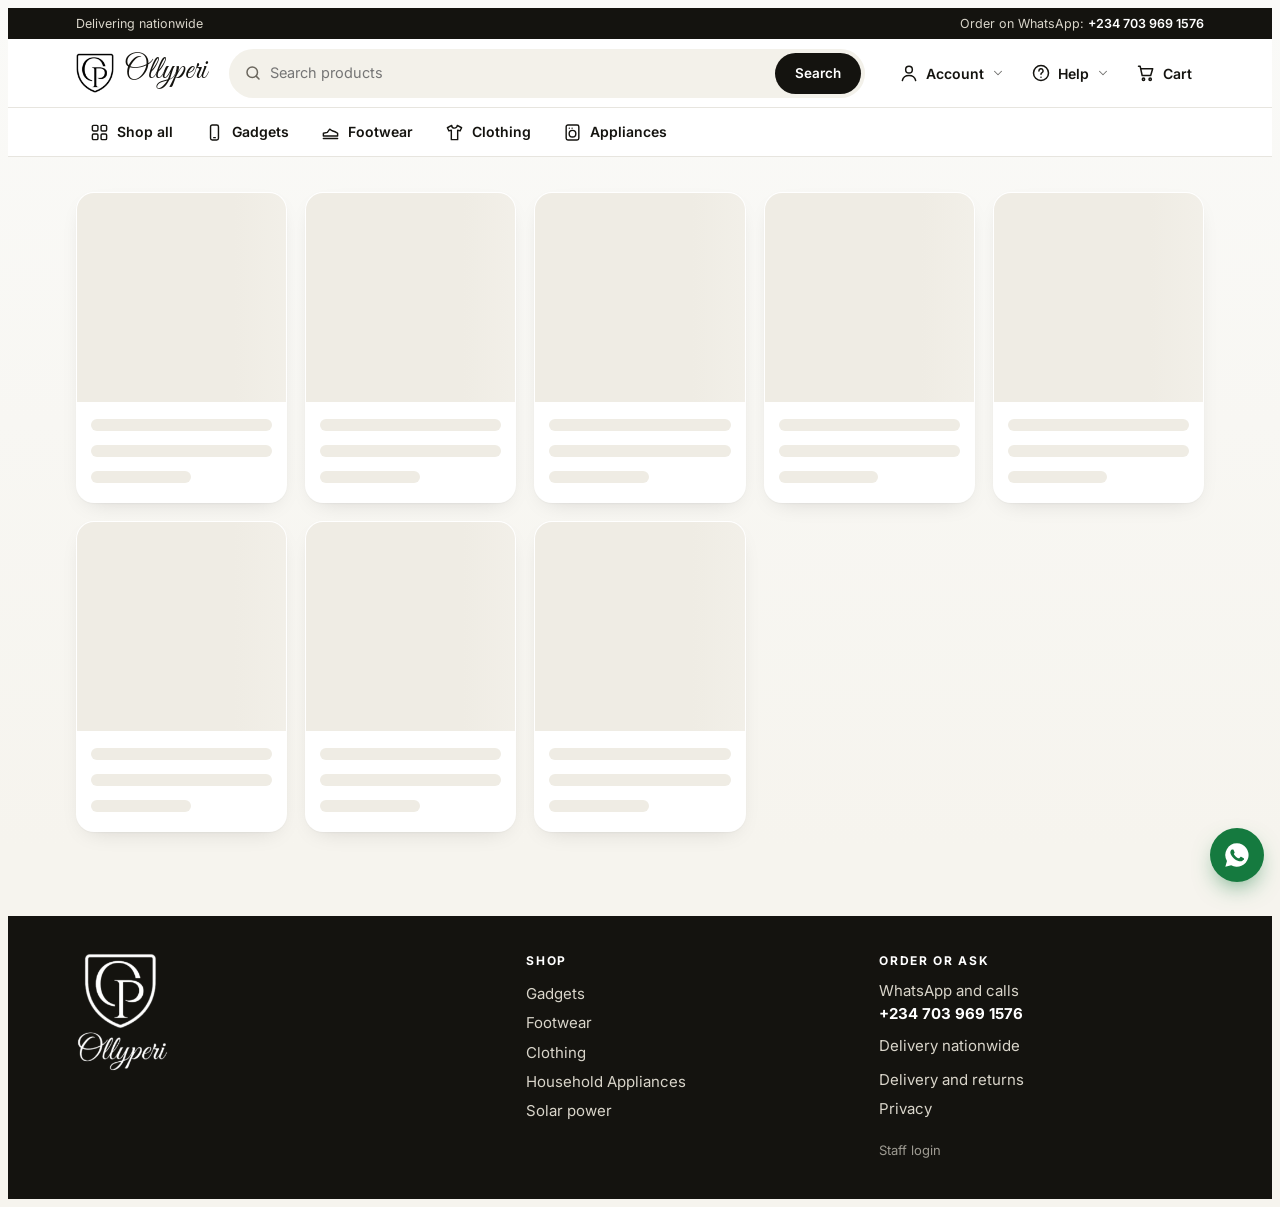
<file: index.html>
<!doctype html>
<html lang="en">
<head>
<meta charset="utf-8">
<meta name="viewport" content="width=device-width,initial-scale=1,viewport-fit=cover">
<title>Ollyperi | Gadgets, Footwear, Clothing &amp; Appliances in Nigeria</title>
<meta name="description" content="Ollyperi sells gadgets, handmade footwear, clothing and household appliances including solar power. Order on WhatsApp. Delivery nationwide in Nigeria.">
<meta property="og:title" content="Ollyperi">
<meta property="og:description" content="Gadgets, handmade footwear, clothing and household appliances. Order on WhatsApp. Delivery nationwide.">
<meta property="og:type" content="website">
<meta property="og:site_name" content="Ollyperi">
<meta property="og:url" content="https://ollyperi.netlify.app/">
<meta property="og:image" content="https://ollyperi.netlify.app/assets/og-image.png">
<meta property="og:image:width" content="1200">
<meta property="og:image:height" content="630">
<meta name="twitter:card" content="summary_large_image">
<meta name="twitter:image" content="https://ollyperi.netlify.app/assets/og-image.png">
<link rel="canonical" href="https://ollyperi.netlify.app/">
<script type="application/ld+json">{"@context":"https://schema.org","@type":"OnlineStore","name":"Ollyperi","url":"https://ollyperi.netlify.app/","logo":"https://ollyperi.netlify.app/assets/logo.png","image":"https://ollyperi.netlify.app/assets/og-image.png","description":"Gadgets, handmade footwear, clothing and household appliances including solar power. Order on WhatsApp. Delivery nationwide in Nigeria.","telephone":"+2347039691576","areaServed":{"@type":"Country","name":"Nigeria"},"priceRange":"₦₦","sameAs":["https://wa.me/2347039691576"]}</script>
<meta name="theme-color" content="#1d2b45">
<link rel="icon" href="assets/mark.png">
<link rel="preconnect" href="https://fonts.googleapis.com">
<link rel="stylesheet" href="https://fonts.googleapis.com/css2?family=Cormorant+Garamond:wght@500;600;700&family=Great+Vibes&family=Inter:wght@400;500;600&display=swap">
<link rel="stylesheet" href="styles.css">
</head>
<body>
<div class="demo" id="demoBar" hidden>Preview mode: accounts and orders are saved in this browser only.</div>
<div class="topbar"><div class="wrap"><span>Delivering nationwide</span><span>Order on WhatsApp: <a href="https://wa.me/2347039691576" target="_blank" rel="noopener">+234 703 969 1576</a></span></div></div>
<header id="top">
  <div class="wrap">
    <div class="bar">
      <a class="brand" href="#home" aria-label="Ollyperi home"><img src="assets/mark.png" alt=""><span>Ollyperi</span></a>
      <form class="hsearch" id="hsearch" role="search"><svg width="18" height="18" viewBox="0 0 24 24" fill="none" stroke="currentColor" stroke-width="2" stroke-linecap="round" aria-hidden="true"><circle cx="11" cy="11" r="7"/><path d="M20 20l-3.5-3.5"/></svg><input id="hq" type="search" placeholder="Search products" aria-label="Search products" enterkeyhint="search" autocomplete="off"><button type="submit" class="hsbtn">Search</button></form>
      <div class="actions">
        <div class="dd" id="ddAcct"><button class="ddbtn" id="acctBtn" type="button" data-dd="ddAcct" aria-haspopup="true" aria-expanded="false"><svg viewBox="0 0 24 24" aria-hidden="true"><circle cx="12" cy="8" r="4"/><path d="M4 21c1-4.5 4.5-6 8-6s7 1.5 8 6"/></svg><span id="acctLabel">Account</span><svg class="chev" viewBox="0 0 24 24" aria-hidden="true"><path d="M6 9l6 6 6-6"/></svg></button><div class="ddm" id="acctMenu" role="menu"></div></div>
        <div class="dd" id="ddHelp"><button class="ddbtn" type="button" data-dd="ddHelp" aria-haspopup="true" aria-expanded="false"><svg viewBox="0 0 24 24" aria-hidden="true"><circle cx="12" cy="12" r="9"/><path d="M9.5 9.5a2.5 2.5 0 1 1 3.5 2.3c-.7.4-1 .9-1 1.7M12 17h.01"/></svg><span>Help</span><svg class="chev" viewBox="0 0 24 24" aria-hidden="true"><path d="M6 9l6 6 6-6"/></svg></button><div class="ddm" role="menu"><a href="https://wa.me/2347039691576?text=Hello%20Ollyperi%2C%20I%20need%20help." target="_blank" rel="noopener">Chat with us on WhatsApp</a><a href="#delivery">Delivery and returns</a><a href="#privacy">Privacy</a><div class="ddnote">Call or WhatsApp<br><b>+234 703 969 1576</b></div></div></div>
        <button class="ddbtn cartbtn" id="cartBtn" type="button" aria-label="Open cart"><svg viewBox="0 0 24 24" aria-hidden="true"><path d="M3 4h2l2.4 11h10.2L20 7H6.2"/><circle cx="9" cy="19.5" r="1.4"/><circle cx="17" cy="19.5" r="1.4"/></svg><span>Cart</span><span class="count" id="cartCount" hidden>0</span></button>
      </div>
    </div>
  </div>
  <div class="catbar"><div class="wrap"><nav class="navlinks desk" id="navDesk" aria-label="Main"></nav></div></div>
</header>
<div class="subnav"><div class="wrap"><nav class="navlinks" id="navMob" aria-label="Main mobile"></nav></div></div>

<noscript><div style="padding:24px;max-width:640px;margin:auto;font-family:sans-serif"><h1>Ollyperi</h1><p>Gadgets, handmade footwear, clothing and household appliances including solar power. Delivery nationwide in Nigeria. To order, message us on WhatsApp: +234 703 969 1576. Please turn on JavaScript to browse the shop.</p></div></noscript>
<main id="app"></main>

<footer>
  <div class="wrap cols">
    <div class="fl"><img src="assets/logo.png" alt="Ollyperi"></div>
    <div>
      <h4>Shop</h4>
      <a href="#gadgets">Gadgets</a><a href="#footwear">Footwear</a><a href="#clothing">Clothing</a><a href="#appliances">Household Appliances</a><a href="#solar">Solar power</a>
    </div>
    <div>
      <h4>Order or ask</h4>
      <div>WhatsApp and calls<br><b style="color:#fff">+234 703 969 1576</b></div>
      <div style="margin-top:8px">Delivery nationwide</div>
      <a href="#delivery" style="margin-top:8px">Delivery and returns</a><a href="#privacy">Privacy</a>
      <a href="#admin" style="margin-top:14px;font-size:13px;opacity:.7">Staff login</a>
    </div>
  </div>
</footer>

<nav class="tabbar" id="tabbar" aria-label="Quick navigation">
  <a href="#home" data-tab="home"><svg viewBox="0 0 24 24" aria-hidden="true"><path d="M3 11l9-8 9 8M5 10v10h5v-6h4v6h5V10"/></svg><span>Home</span></a>
  <a href="#shop" data-tab="shop"><svg viewBox="0 0 24 24" aria-hidden="true"><rect x="3" y="3" width="7" height="7" rx="1.5"/><rect x="14" y="3" width="7" height="7" rx="1.5"/><rect x="3" y="14" width="7" height="7" rx="1.5"/><rect x="14" y="14" width="7" height="7" rx="1.5"/></svg><span>Shop</span></a>
  <a href="#deals" data-tab="deals"><svg viewBox="0 0 24 24" aria-hidden="true"><path d="M20 12l-8 8-9-9V3h8z"/><circle cx="7.5" cy="7.5" r="1.2"/></svg><span>Deals</span></a>
  <button id="cartBtn2" type="button" aria-label="Open cart"><svg viewBox="0 0 24 24" aria-hidden="true"><path d="M3 4h2l2.4 11h10.2L20 7H6.2"/><circle cx="9" cy="19.5" r="1.4"/><circle cx="17" cy="19.5" r="1.4"/></svg><span>Cart</span><b class="count" id="cartCount2" hidden>0</b></button>
  <a href="#account" data-tab="account"><svg viewBox="0 0 24 24" aria-hidden="true"><circle cx="12" cy="8" r="4"/><path d="M4 21c1-4.5 4.5-6 8-6s7 1.5 8 6"/></svg><span id="tabAcct">Account</span></a>
</nav>
<a class="wafloat" id="waFloat" href="https://wa.me/2347039691576?text=Hello%20Ollyperi%2C%20I%20have%20a%20question." target="_blank" rel="noopener" aria-label="Chat with us on WhatsApp"><svg viewBox="0 0 24 24" aria-hidden="true"><path d="M12 2a10 10 0 0 0-8.6 15.1L2 22l5-1.3A10 10 0 1 0 12 2zm5.2 14.2c-.2.6-1.3 1.2-1.8 1.2-.5.1-1 .2-3.3-.7-2.8-1.1-4.5-3.9-4.7-4.1-.1-.2-1.1-1.5-1.1-2.8s.7-2 1-2.3c.2-.3.5-.3.7-.3h.5c.2 0 .4 0 .6.5l.8 2c.1.2.1.3 0 .5l-.4.6c-.1.2-.3.3-.1.6.2.3.8 1.2 1.7 2 1.1 1 2 1.3 2.3 1.4.3.1.4.1.6-.1l.9-1c.2-.3.4-.2.6-.1l1.9.9c.3.1.5.2.5.3.1.2.1.8-.1 1.4z"/></svg></a>

<div id="overlay" aria-live="polite"></div>
<div id="toast" role="status"></div>

<script src="config.js"></script>
<script src="supabase.js"></script>
<script src="util.js"></script>
<script src="products.js"></script>
<script src="api.js"></script>
<script src="app.js"></script>
</body>
</html>
</file>
<file: styles.css>
/* Layout: sticky white header, hero = copy left + 2x2 category mosaic right, product grids, slide-in cart, modal product view.
   Look follows the logo: black on white, one antique-gold accent. Single deliberate light theme. */
:root{
  --ink:#14130f; --paper:#fafaf8; --card:#ffffff; --line:#e7e5df; --muted:#6a665d;
  --gold:#a8812f; --gold-soft:#f3ecda; --wa:#157a3f;
  --ok:#2f7d4f; --warn:#b7791f; --bad:#b4372f; --info:#2f5f9e;
  --display:'Cormorant Garamond',Georgia,'Times New Roman',serif;
  --script:'Great Vibes','Snell Roundhand',cursive;
  --body:'Inter',system-ui,-apple-system,'Segoe UI',Roboto,sans-serif;
  color-scheme:light;
}
*{box-sizing:border-box}
[hidden]{display:none!important}
html{scroll-behavior:smooth}
body{background:var(--paper);color:var(--ink);font:15px/1.55 var(--body);-webkit-text-size-adjust:100%}
body::before{content:"";position:fixed;inset:0 0 auto;height:env(safe-area-inset-top,0px);background:#fff;z-index:60}
a{color:inherit}
img{display:block}
button,input,select,textarea{font:inherit;color:inherit}
:focus-visible{outline:2px solid var(--gold);outline-offset:2px}
.wrap{max-width:1160px;margin:0 auto;padding-left:max(16px,env(safe-area-inset-left,0px));padding-right:max(16px,env(safe-area-inset-right,0px))}
h1,h2,h3{font-family:var(--display);font-weight:600;line-height:1.08;margin:0;text-wrap:balance;letter-spacing:-.01em}
h1{font-size:clamp(2.4rem,6vw,4rem)}
h2{font-size:clamp(1.7rem,3.6vw,2.4rem)}
p{margin:0}
.muted{color:var(--muted)}
.eyebrow{font-size:12px;letter-spacing:.14em;text-transform:uppercase;color:#7d5f17;font-weight:600}

/* header */
header{position:sticky;top:env(safe-area-inset-top,0px);z-index:50;background:#fff;border-bottom:1px solid var(--line)}
.bar{display:flex;align-items:center;gap:18px;min-height:64px}
.brand{display:flex;align-items:center;gap:10px;text-decoration:none}
.brand img{height:40px;width:auto;mix-blend-mode:multiply}
.brand span{font-family:var(--script);font-size:32px;line-height:1;padding-bottom:4px}
.navlinks{display:flex;gap:2px;margin-left:10px}
.navlinks a{padding:8px 12px;border-radius:8px;text-decoration:none;font-weight:500;font-size:14px;white-space:nowrap}
.navlinks a:hover{background:var(--paper)}
.navlinks a[aria-current=page]{background:var(--gold-soft)}
.actions{margin-left:auto;display:flex;gap:8px;align-items:center}
.subnav{display:none;border-top:1px solid var(--line);overflow-x:auto}
.subnav .navlinks{margin:0;padding:6px 0}
.cartbtn{position:relative}
.count[hidden]{display:none}
.count[hidden]{display:none}
.count{position:absolute;top:-6px;right:-6px;min-width:20px;height:20px;border-radius:10px;background:#86661c;color:#fff;font-size:11px;font-weight:600;display:grid;place-items:center;padding:0 5px}

.btn{display:inline-flex;align-items:center;justify-content:center;gap:8px;padding:10px 16px;border-radius:10px;border:1px solid var(--ink);background:#fff;font-weight:600;font-size:14px;cursor:pointer;text-decoration:none;line-height:1.2;transition:transform .12s,background .12s}
.btn:hover{transform:translateY(-1px)}
.btn.primary{background:var(--ink);color:#fff}
.btn.gold{background:#86661c;border-color:#86661c;color:#fff}
.btn.wa{background:var(--wa);border-color:var(--wa);color:#fff}
.btn.ghost{border-color:var(--line)}
.btn.sm{padding:6px 10px;font-size:13px;border-radius:8px}
.btn[disabled]{opacity:.5;cursor:not-allowed;transform:none}
.btn.block{width:100%}

/* hero */
.hero{padding-block:44px 28px}
.herogrid{display:grid;grid-template-columns:minmax(0,1fr) minmax(0,1fr);gap:40px;align-items:center}
.hero h1{margin-block:12px 16px}
.hero p.lead{font-size:17px;color:var(--muted);max-width:46ch}
.cta{display:flex;gap:10px;flex-wrap:wrap;margin-top:24px}
.mosaic{display:grid;grid-template-columns:1fr 1fr;gap:12px}
.tile{position:relative;display:block;border-radius:14px;overflow:hidden;aspect-ratio:1/1;text-decoration:none;color:#fff;isolation:isolate}
.tile img{width:100%;height:100%;object-fit:cover;transition:transform .4s}
.tile:hover img{transform:scale(1.05)}
.tile::after{content:"";position:absolute;inset:0;background:linear-gradient(to top,rgba(0,0,0,.62),transparent 55%);z-index:1}
.tile .lab{position:absolute;left:14px;bottom:12px;z-index:2}
.tile .lab b{display:block;font-family:var(--display);font-size:24px;font-weight:600;line-height:1}
.tile .lab small{font-size:12px;opacity:.85}

section.block{padding-block:36px}
.shead{display:flex;align-items:end;justify-content:space-between;gap:16px;margin-bottom:20px;flex-wrap:wrap}

/* product grid */
.grid{display:grid;grid-template-columns:repeat(auto-fill,minmax(200px,1fr));gap:18px}
.card{background:var(--card);border:1px solid var(--line);border-radius:14px;overflow:hidden;display:flex;flex-direction:column;min-width:0}
.imgbtn{border:0;padding:0;background:none;cursor:pointer;display:block;aspect-ratio:1/1;overflow:hidden}
.imgbtn img{width:100%;height:100%;object-fit:cover;transition:transform .35s}
.card:hover .imgbtn img{transform:scale(1.04)}
.cbody{padding:12px 14px 14px;display:flex;flex-direction:column;gap:4px;flex:1}
.sub{font-size:11px;letter-spacing:.12em;text-transform:uppercase;color:var(--muted)}
.title{border:0;background:none;padding:0;text-align:left;cursor:pointer;font-weight:600;font-size:15px;line-height:1.3}
.title:hover{text-decoration:underline}
.crow{display:flex;align-items:center;justify-content:space-between;gap:8px;margin-top:auto;padding-top:8px}
.price{font-variant-numeric:tabular-nums}
.add{border:1px solid var(--ink);background:var(--ink);color:#fff;border-radius:8px;padding:6px 12px;font-weight:600;font-size:13px;cursor:pointer}
.add:hover{background:#86661c;border-color:#86661c}
.badge{display:inline-block;background:var(--gold-soft);color:#7a5c17;border-radius:999px;font-size:11px;font-weight:600;padding:2px 8px;width:fit-content}

/* shop controls */
.shophead{padding-block:32px 8px}
.chips{display:flex;gap:8px;flex-wrap:wrap;margin-block:16px}
.chip{padding:7px 14px;border-radius:999px;border:1px solid var(--line);background:#fff;text-decoration:none;font-size:14px;font-weight:500;cursor:pointer}
.chip[aria-current=page],.chip.on{background:var(--ink);border-color:var(--ink);color:#fff}
.tools{display:flex;gap:10px;flex-wrap:wrap;margin-bottom:20px}
.tools input,.tools select{padding:9px 12px;border:1px solid var(--line);border-radius:10px;background:#fff;min-width:0}
.tools input{flex:1 1 220px}
.trust{display:grid;grid-template-columns:repeat(3,minmax(0,1fr));gap:14px;margin-bottom:22px}
.trust div{background:var(--gold-soft);border-radius:12px;padding:14px 16px;font-size:14px}
.trust b{display:block;margin-bottom:2px}

/* feature band */
.band{background:var(--ink);color:#fff;border-radius:18px;overflow:hidden;display:grid;grid-template-columns:minmax(0,1.1fr) minmax(0,1fr);align-items:stretch}
.band .txt{padding:clamp(24px,5vw,48px);display:flex;flex-direction:column;gap:14px;justify-content:center}
.band p{color:#cfcbc0;max-width:44ch}
.band .pic img{width:100%;height:100%;object-fit:cover;min-height:240px}
.pillars{display:grid;grid-template-columns:repeat(3,minmax(0,1fr));gap:24px}
.pillars h3{font-size:22px;margin-bottom:6px}

footer{background:var(--ink);color:#d9d5ca;margin-top:48px;padding-block:36px}
footer .cols{display:grid;grid-template-columns:1.3fr 1fr 1fr;gap:28px}
footer h4{margin:0 0 8px;font-size:12px;letter-spacing:.14em;text-transform:uppercase;color:#fff}
footer a{display:block;text-decoration:none;padding:3px 0;color:#d9d5ca}
footer a:hover{color:#fff}
footer .fl img{height:120px;width:auto;filter:invert(1);mix-blend-mode:screen}
.copy{display:inline-flex;gap:8px;align-items:center}

/* overlays */
#overlay{position:fixed;inset:0;z-index:100;display:none}
#overlay.on{display:block}
.scrim{position:absolute;inset:0;background:rgba(20,19,15,.5)}
.drawer{position:absolute;top:0;right:0;bottom:0;width:min(420px,100%);background:#fff;display:flex;flex-direction:column;padding-top:env(safe-area-inset-top,0px);padding-bottom:env(safe-area-inset-bottom,0px);animation:slide .22s ease-out}
@keyframes slide{from{transform:translateX(30px);opacity:0}to{transform:none;opacity:1}}
.dhead{display:flex;justify-content:space-between;align-items:center;padding:16px 18px;border-bottom:1px solid var(--line)}
.dhead h3{font-size:26px}
.dbody{flex:1;overflow-y:auto;padding:8px 18px}
.dfoot{padding:16px 18px;border-top:1px solid var(--line);display:grid;gap:10px}
.line{display:grid;grid-template-columns:64px minmax(0,1fr);gap:12px;padding:12px 0;border-bottom:1px solid var(--line)}
.line img{width:64px;height:64px;border-radius:10px;object-fit:cover}
.line .nm{font-weight:600;font-size:14px;line-height:1.3}
.qty{display:inline-flex;align-items:center;border:1px solid var(--line);border-radius:8px}
.qty button{border:0;background:none;width:30px;height:30px;cursor:pointer;font-size:16px}
.qty span{min-width:26px;text-align:center;font-variant-numeric:tabular-nums}
.xbtn{border:0;background:none;font-size:22px;line-height:1;cursor:pointer;padding:4px 8px;border-radius:8px}
.xbtn:hover{background:var(--paper)}
.modal{position:absolute;left:50%;top:50%;transform:translate(-50%,-50%);width:min(860px,calc(100% - 24px));max-height:calc(100% - 24px);overflow:auto;background:#fff;border-radius:18px;display:grid;grid-template-columns:minmax(0,1fr) minmax(0,1fr);animation:pop .2s ease-out}
@keyframes pop{from{opacity:0;transform:translate(-50%,-48%)}to{opacity:1;transform:translate(-50%,-50%)}}
.modal .pimg img{width:100%;height:100%;object-fit:cover;aspect-ratio:1/1}
.modal .pinfo{padding:24px;display:flex;flex-direction:column;gap:12px;min-width:0}
.modal .pinfo h2{font-size:30px}
.specs{margin:0;padding-left:18px;color:var(--muted);font-size:14px}
.row{display:flex;gap:10px;align-items:center;flex-wrap:wrap}
.xtop{position:absolute;top:10px;right:10px;background:#fff;border-radius:50%;width:36px;height:36px;display:grid;place-items:center;z-index:2}

/* forms */
.panel{background:#fff;border:1px solid var(--line);border-radius:16px;padding:22px}
.form{display:grid;gap:14px}
.f2{display:grid;grid-template-columns:1fr 1fr;gap:14px}
label.fl{display:grid;gap:5px;font-size:13px;font-weight:600}
label.fl input,label.fl select,label.fl textarea{padding:11px 12px;border:1px solid var(--line);border-radius:10px;background:#fff;font-weight:400;font-size:15px;min-width:0;width:100%}
label.fl input:focus,label.fl select:focus,label.fl textarea:focus{border-color:var(--gold);outline:none;box-shadow:0 0 0 3px var(--gold-soft)}
.err{color:var(--bad);font-size:13px;min-height:1em}
.two{display:grid;grid-template-columns:minmax(0,1.3fr) minmax(0,1fr);gap:24px;align-items:start}
.tabs{display:flex;gap:6px;margin-bottom:18px;flex-wrap:wrap}
.perk{display:flex;gap:10px;padding:8px 0;font-size:14px}
.perk i{font-style:normal;color:var(--gold);font-weight:700}
.sumline{display:flex;justify-content:space-between;gap:12px;padding:6px 0;font-size:14px}
.sumline.tot{border-top:1px solid var(--line);margin-top:6px;padding-top:12px;font-weight:600;font-size:17px}
.opt{display:flex;gap:10px;align-items:flex-start;padding:12px;border:1px solid var(--line);border-radius:12px}
.opt.on{border-color:var(--gold);background:var(--gold-soft)}
.opt[aria-disabled=true]{opacity:.55}

/* admin */
.stats{display:grid;grid-template-columns:repeat(4,minmax(0,1fr));gap:12px;margin-bottom:20px}
.stat{background:#fff;border:1px solid var(--line);border-radius:14px;padding:14px 16px}
.stat small{color:var(--muted);font-size:12px;letter-spacing:.08em;text-transform:uppercase}
.stat b{display:block;font-family:var(--display);font-size:32px;font-weight:600;font-variant-numeric:tabular-nums}
.tablewrap{overflow-x:auto;background:#fff;border:1px solid var(--line);border-radius:14px}
table{border-collapse:collapse;width:100%;min-width:640px;font-size:14px}
th{font-size:11px;letter-spacing:.1em;text-transform:uppercase;color:var(--muted);text-align:left;padding:10px 14px;background:var(--paper)}
td{padding:10px 14px;border-top:1px solid var(--line);vertical-align:top}
td.n,th.n{text-align:right;font-variant-numeric:tabular-nums}
.pill{display:inline-block;padding:2px 10px;border-radius:999px;font-size:12px;font-weight:600}
.pill.new{background:#e6eef9;color:var(--info)}
.pill.confirmed{background:#fbf0d9;color:var(--warn)}
.pill.shipped{background:#ece6f6;color:#6b4aa3}
.pill.delivered{background:#e1f2e8;color:var(--ok)}
.pill.cancelled{background:#f8e3e1;color:var(--bad)}
.pill.ex{background:var(--paper);color:var(--muted);border:1px solid var(--line)}
.bars{display:grid;gap:8px}
.bar2{display:grid;grid-template-columns:minmax(0,180px) 1fr 40px;gap:10px;align-items:center;font-size:14px}
.bar2 i{display:block;height:10px;border-radius:5px;background:var(--gold)}
textarea.csv{width:100%;min-height:120px;border:1px solid var(--line);border-radius:10px;padding:10px;font:12px/1.4 ui-monospace,Menlo,monospace}
.note{background:var(--gold-soft);border-radius:12px;padding:12px 14px;font-size:14px}
#toast{position:fixed;left:50%;bottom:calc(20px + env(safe-area-inset-bottom,0px));transform:translateX(-50%) translateY(20px);background:var(--ink);color:#fff;padding:10px 16px;border-radius:10px;font-size:14px;opacity:0;pointer-events:none;transition:.25s;z-index:200;max-width:calc(100% - 32px)}
#toast.on{opacity:1;transform:translateX(-50%)}

@media (max-width:860px){
  .navlinks.desk{display:none}
  .subnav{display:block}
  .herogrid,.two,.band,.modal{grid-template-columns:minmax(0,1fr)}
  .hero{padding-block:24px 12px}
  .pillars,.trust{grid-template-columns:minmax(0,1fr)}
  .stats{grid-template-columns:repeat(2,minmax(0,1fr))}
  footer .cols{grid-template-columns:minmax(0,1fr)}
  .modal .pimg img{aspect-ratio:16/10}
  .band .pic{order:-1}
  .band .pic img{min-height:180px;max-height:220px}
}
@media (max-width:520px){
  .grid{grid-template-columns:repeat(2,minmax(0,1fr));gap:12px}
  .f2{grid-template-columns:minmax(0,1fr)}
  .brand span{font-size:28px}
  .btn.hidesm .t{display:none}
  .bar2{grid-template-columns:minmax(0,110px) 1fr 30px}
}
@media (prefers-reduced-motion:reduce){*{animation:none!important;transition:none!important}html{scroll-behavior:auto}}

/* v2 additions */
.demo{background:var(--gold-soft);font-size:13px;text-align:center;padding:7px 12px;border-bottom:1px solid var(--line)}
.filters{display:flex;gap:8px;flex-wrap:wrap;margin-bottom:12px}
.chip small{opacity:.65;margin-left:4px;font-variant-numeric:tabular-nums}
.bulk{display:flex;gap:8px;align-items:center;flex-wrap:wrap;background:var(--ink);color:#fff;border-radius:12px;padding:10px 14px;margin-bottom:12px}
.bulk .btn{background:#fff;color:var(--ink);border-color:#fff}
.pager{display:flex;justify-content:space-between;align-items:center;gap:10px;margin-top:12px;font-size:14px;color:var(--muted);flex-wrap:wrap}
.sbox{padding:9px 12px;border:1px solid var(--line);border-radius:10px;background:#fff;min-width:0;flex:1 1 240px}
td input[type=checkbox],th input[type=checkbox]{width:18px;height:18px;accent-color:var(--ink)}
.addr{font-size:12px;color:var(--muted);max-width:30ch}
details.csvbox{margin-top:10px;font-size:13px}
.bar2 small{display:block;color:var(--muted);font-size:12px}
.sellrow{display:grid;grid-template-columns:minmax(0,1fr) 1fr;gap:10px;align-items:center;font-size:14px}
.sellrow i{display:block;height:10px;border-radius:5px;background:var(--gold)}

.actions .btn{white-space:nowrap}
@media (max-width:520px){.demo{font-size:12px}}

/* v3 additions: product manager, policies, auth extras */
.badge.out{background:#eee;color:#555}
.card.soldout .imgbtn img{filter:grayscale(.85);opacity:.75}
.add:disabled{opacity:.55;cursor:not-allowed}
.thumb{width:52px;height:52px;object-fit:cover;border-radius:10px;border:1px solid var(--line);display:block}
.photogrid{display:grid;grid-template-columns:repeat(auto-fill,minmax(130px,1fr));gap:10px;margin-top:6px}
.ph{position:relative;border:1px solid var(--line);border-radius:12px;overflow:hidden;background:#fff}
.ph.main{outline:2px solid var(--gold)}
.ph img{width:100%;aspect-ratio:1;object-fit:cover;display:block}
.ph .mainlab{position:absolute;top:6px;left:6px;background:#86661c;color:#fff;font-size:11px;padding:2px 8px;border-radius:99px}
.phbtns{display:flex;gap:6px;flex-wrap:wrap;padding:6px}
.checks{display:flex;gap:18px;flex-wrap:wrap;font-size:14px}
.checks label{display:flex;gap:8px;align-items:center}
.thumbs{display:flex;gap:8px;margin-top:8px;flex-wrap:wrap}
.thumbs button{width:54px;height:54px;padding:0;border:2px solid transparent;border-radius:10px;overflow:hidden;background:none;cursor:pointer}
.thumbs button.on{border-color:var(--gold)}
.thumbs img{width:100%;height:100%;object-fit:cover;display:block}
.okmsg{color:#2f6b3f;font-size:14px;min-height:0}
.linkbtn{background:none;border:0;color:var(--ink);text-decoration:underline;cursor:pointer;font:inherit;font-size:14px;padding:6px 0}
.prose{max-width:680px}
.prose h1{font-size:2.4rem;margin-bottom:14px}
.prose h3{font-size:22px;margin:18px 0 6px}
.prose p{margin-bottom:10px;color:var(--muted)}
.btn[aria-disabled=true]{opacity:.5;pointer-events:none}
footer a{display:block}
.band .eyebrow{color:#e3c479}

/* ===== v4: smoother, more modern look ===== */
:root{--ease:cubic-bezier(.2,.7,.2,1);--shadow:0 1px 2px rgba(20,19,15,.04),0 8px 24px -12px rgba(20,19,15,.18);--red:#c0392b}
body{background:linear-gradient(#fafaf8,#f6f4ee 70%)}
header{background:rgba(255,255,255,.86);-webkit-backdrop-filter:saturate(1.4) blur(14px);backdrop-filter:saturate(1.4) blur(14px)}
.subnav{background:#fff}
@keyframes rise{from{opacity:0;transform:translateY(10px)}to{opacity:1;transform:none}}
@keyframes shimmer{from{background-position:200% 0}to{background-position:-200% 0}}
#app>*{animation:rise .4s var(--ease) both}
.grid .card{animation:rise .45s var(--ease) both}
.grid .card:nth-child(2){animation-delay:.04s}.grid .card:nth-child(3){animation-delay:.08s}.grid .card:nth-child(4){animation-delay:.12s}.grid .card:nth-child(n+5){animation-delay:.16s}
.btn,.chip,.add,.seg button,.tabbar a,.tabbar button{transition:transform .15s var(--ease),background .2s,border-color .2s,color .2s,box-shadow .2s}
.btn:active,.add:active,.chip:active{transform:scale(.97)}
.btn.primary:hover{box-shadow:0 6px 16px -6px rgba(20,19,15,.5)}
.hero{background:radial-gradient(800px 380px at 88% -10%,var(--gold-soft),transparent 62%)}
.hero h1{letter-spacing:-.02em}

/* header search */
.hsearch{flex:1 1 220px;max-width:340px;position:relative;display:flex;align-items:center;margin-left:auto}
.hsearch svg{position:absolute;left:12px;color:var(--muted);pointer-events:none}
.hsearch input{width:100%;padding:9px 14px 9px 36px;border:1px solid var(--line);border-radius:999px;background:var(--paper);font-size:14px;min-width:0;transition:box-shadow .2s,border-color .2s,background .2s}
.hsearch input:focus{outline:none;background:#fff;border-color:var(--gold);box-shadow:0 0 0 3px var(--gold-soft)}
.actions{margin-left:0}
.navlinks a.deal,.chip.deal{color:var(--red);font-weight:600}
.navlinks a.deal[aria-current=page]{color:var(--red)}
.chip.deal[aria-current=page]{background:var(--red);border-color:var(--red);color:#fff}

/* trust strip */
.strip{border-block:1px solid var(--line);background:#fff}
.perks{display:grid;grid-template-columns:repeat(4,minmax(0,1fr));gap:12px;padding-block:14px}
.perks div{display:flex;flex-direction:column;font-size:13px;color:var(--muted);line-height:1.3}
.perks b{color:var(--ink);font-size:14px}

/* cards */
.card{border-radius:16px;box-shadow:var(--shadow);border-color:transparent;transition:transform .25s var(--ease),box-shadow .25s var(--ease)}
.card:hover{transform:translateY(-3px);box-shadow:0 2px 4px rgba(20,19,15,.05),0 16px 32px -14px rgba(20,19,15,.28)}
.imgw{position:relative}
.imgw .imgbtn{width:100%;background:var(--gold-soft)}
.off{position:absolute;top:10px;left:10px;background:var(--red);color:#fff;font-size:12px;font-weight:700;padding:3px 8px;border-radius:999px;letter-spacing:.01em}
.off.inline{position:static;display:inline-block}
.pr{display:flex;flex-direction:column;line-height:1.15;min-width:0}
.pr .price{font-size:16px}
.was{color:var(--muted);font-size:12px;text-decoration:line-through;font-variant-numeric:tabular-nums}
.mprice{display:flex;align-items:baseline;gap:10px;flex-wrap:wrap}
.mprice .price{font-size:24px}
.mprice .was{font-size:15px}
.add{border-radius:999px;padding:7px 14px}
.add:disabled{background:#d9d6cd;border-color:#d9d6cd;color:#55524a;cursor:not-allowed}
.card.soldout .imgw img{filter:grayscale(.85);opacity:.7}
.card.sk .imgw{aspect-ratio:1;background:linear-gradient(90deg,#efece4 25%,#f8f6f1 50%,#efece4 75%);background-size:300% 100%;animation:shimmer 1.4s linear infinite}
.card.sk .cbody i{display:block;height:12px;border-radius:6px;background:#efece4;margin-block:5px}
.card.sk .cbody i.s{width:55%}
.rail{display:flex;gap:14px;overflow-x:auto;scroll-snap-type:x mandatory;padding:4px 2px 14px;margin-inline:-2px;scrollbar-width:none}
.rail::-webkit-scrollbar{display:none}
.rail .card{flex:0 0 min(210px,62vw);scroll-snap-align:start}

/* shop controls */
.tools{align-items:center}
.seg{display:inline-flex;background:#fff;border:1px solid var(--line);border-radius:999px;padding:3px;gap:2px;max-width:100%;overflow-x:auto;scrollbar-width:none}
.seg button{border:0;background:none;border-radius:999px;padding:6px 12px;font-size:13px;font-weight:600;cursor:pointer;white-space:nowrap;color:var(--muted)}
.seg button.on{background:var(--ink);color:#fff}
.tools input{border-radius:999px;padding:9px 16px}
.chip:hover{border-color:var(--ink)}
.optchips{display:flex;flex-wrap:wrap;gap:8px;margin-top:8px}
.optchips .chip{padding:7px 14px;font-weight:600}

/* password field with Show button */
.pw{position:relative;display:block}
.pw input{padding-right:64px!important}
.pwbtn{position:absolute;right:6px;top:50%;transform:translateY(-50%);border:0;background:none;font-weight:600;font-size:13px;color:#7d5f17;cursor:pointer;padding:8px 10px;border-radius:8px}
.pwbtn:hover{background:var(--gold-soft)}

/* nicer selects */
label.fl select,.sbox,select[data-status],.salepanel select{-webkit-appearance:none;appearance:none;background-image:url("data:image/svg+xml;utf8,<svg xmlns='http://www.w3.org/2000/svg' width='12' height='8' viewBox='0 0 12 8'><path d='M1 1l5 5 5-5' fill='none' stroke='%236a665d' stroke-width='2' stroke-linecap='round'/></svg>");background-repeat:no-repeat;background-position:right 12px center;padding-right:32px!important}
label.fl input,label.fl select,label.fl textarea{border-radius:12px;transition:border-color .2s,box-shadow .2s}

/* floating WhatsApp + mobile tab bar */
.wafloat{position:fixed;right:max(16px,env(safe-area-inset-right,0px));bottom:calc(18px + env(safe-area-inset-bottom,0px));width:54px;height:54px;border-radius:50%;background:var(--wa);display:grid;place-items:center;z-index:54;box-shadow:0 10px 24px -8px rgba(21,122,63,.7);transition:transform .2s var(--ease)}
.wafloat:hover{transform:scale(1.06)}
.wafloat svg{width:28px;height:28px;fill:#fff}
.tabbar{display:none}
.tabbar svg{width:22px;height:22px;fill:none;stroke:currentColor;stroke-width:1.8;stroke-linecap:round;stroke-linejoin:round}

@media (max-width:860px){
  .hsearch{max-width:none;margin-left:0}
  .actions{display:none}
  .bar{gap:12px;min-height:58px}
  .brand span{font-size:26px}
  .perks{grid-template-columns:repeat(2,minmax(0,1fr))}
  body{padding-bottom:calc(66px + env(safe-area-inset-bottom,0px))}
  .tabbar{display:grid;grid-template-columns:repeat(5,1fr);position:fixed;left:0;right:0;bottom:0;z-index:55;background:rgba(255,255,255,.94);-webkit-backdrop-filter:blur(14px);backdrop-filter:blur(14px);border-top:1px solid var(--line);padding:6px 4px calc(6px + env(safe-area-inset-bottom,0px))}
  .tabbar a,.tabbar button{position:relative;display:flex;flex-direction:column;align-items:center;gap:2px;border:0;background:none;color:var(--muted);text-decoration:none;font-size:11px;font-weight:600;padding:4px 2px;cursor:pointer;min-width:0}
  .tabbar span{max-width:100%;overflow:hidden;text-overflow:ellipsis;white-space:nowrap}
  .tabbar a.on{color:var(--ink)}
  .tabbar a.on svg{stroke-width:2.4}
  .tabbar .count{top:-2px;right:calc(50% - 22px)}
  .wafloat{bottom:calc(78px + env(safe-area-inset-bottom,0px));width:48px;height:48px}
  #toast{bottom:calc(82px + env(safe-area-inset-bottom,0px))}
  .chips{flex-wrap:nowrap;overflow-x:auto;scrollbar-width:none;margin-inline:-16px;padding-inline:16px}
  .chips::-webkit-scrollbar{display:none}
  .chip{white-space:nowrap;flex:0 0 auto}
  .subnav{display:none}
  .modal{top:auto;bottom:0;left:0;right:0;transform:none;width:100%;max-height:92%;border-radius:22px 22px 0 0;animation:sheet .3s var(--ease)}
  .modal .pimg img{aspect-ratio:16/9}
  .tools{flex-direction:column;align-items:stretch}
  .tools input{flex:0 0 auto}
  .seg{align-self:flex-start}
}
@keyframes sheet{from{transform:translateY(40px);opacity:0}to{transform:none;opacity:1}}
@media (max-width:520px){.hsearch input{font-size:16px}.perks b{font-size:13px}.crow{flex-direction:column;align-items:stretch;gap:8px}.crow .add{width:100%;padding:9px 12px}.rail .crow{flex-direction:column}}
.scrim{animation:fade .2s ease both;-webkit-backdrop-filter:blur(2px);backdrop-filter:blur(2px)}
@keyframes fade{from{opacity:0}to{opacity:1}}

/* ===== v5: marketplace-style header, banner carousel, category rows ===== */
:root{--r:18px}
.topbar{background:var(--ink);color:#d9d5ca;font-size:12.5px}
.topbar .wrap{display:flex;justify-content:space-between;gap:12px;padding-block:6px}
.topbar a{color:#fff;font-weight:600;text-decoration:none}
header{border-bottom:0;box-shadow:0 1px 0 var(--line)}
.bar{gap:22px;min-height:68px}
.hsearch{flex:1 1 auto;max-width:none;margin-left:0}
.hsearch input{padding:12px 110px 12px 40px;border-radius:999px;background:#f3f1ea;border:1px solid transparent;font-size:14.5px}
.hsearch input:hover{background:#efece4}
.hsearch svg{left:15px}
.hsbtn{position:absolute;right:4px;top:4px;bottom:4px;border:0;border-radius:999px;background:var(--ink);color:#fff;font-weight:600;font-size:13.5px;padding:0 20px;cursor:pointer;transition:background .2s,transform .15s}
.hsbtn:hover{background:#86661c}
.hsbtn:active{transform:scale(.97)}
.actions{gap:2px}
.dd{position:relative}
.ddbtn{display:inline-flex;align-items:center;gap:7px;border:0;background:none;padding:9px 12px;border-radius:12px;font-weight:600;font-size:14px;cursor:pointer;position:relative;white-space:nowrap}
.ddbtn:hover,.dd.open .ddbtn{background:#f3f1ea}
.ddbtn svg{width:20px;height:20px;fill:none;stroke:currentColor;stroke-width:1.8;stroke-linecap:round;stroke-linejoin:round}
.ddbtn svg.chev{width:14px;height:14px;opacity:.6;transition:transform .2s}
.dd.open .chev{transform:rotate(180deg)}
.cartbtn .count{top:2px;right:2px}
.ddm{display:none;position:absolute;right:0;top:calc(100% + 8px);min-width:230px;background:#fff;border:1px solid var(--line);border-radius:16px;box-shadow:0 18px 40px -16px rgba(20,19,15,.35);padding:8px;z-index:70;animation:rise .18s var(--ease) both}
.dd.open .ddm{display:block}
.ddm a,.ddm button:not(.btn){display:block;width:100%;text-align:left;padding:10px 12px;border-radius:10px;text-decoration:none;border:0;background:none;font-size:14px;cursor:pointer}
.ddm a:hover,.ddm button:not(.btn):hover{background:#f3f1ea}
.ddm .btn{margin-bottom:4px}
.ddsep{height:1px;background:var(--line);margin:6px 4px}
.ddnote{font-size:12.5px;color:var(--muted);padding:8px 12px 4px;line-height:1.4}
.ddnote b{color:var(--ink)}
.ddhi{padding:8px 12px;font-weight:700}
.ddhi small{display:block;font-weight:400;color:var(--muted);font-size:12.5px;overflow:hidden;text-overflow:ellipsis}
.catbar{border-top:1px solid var(--line)}
.catbar .navlinks{margin:0;padding:4px 0;gap:4px;overflow-x:auto;scrollbar-width:none}
.catbar .navlinks a{display:inline-flex;align-items:center;gap:8px;padding:9px 14px;border-radius:999px;font-weight:600;font-size:14px}
.catbar .navlinks a:hover{background:#f3f1ea}
.catbar .navlinks a[aria-current=page]{background:var(--ink);color:#fff}
.catbar .navlinks a.deal[aria-current=page]{background:var(--red)}
.ic{width:19px;height:19px;fill:none;stroke:currentColor;stroke-width:1.8;stroke-linecap:round;stroke-linejoin:round;flex:0 0 auto}

/* hero: categories | carousel | promos */
.hero2{padding-block:18px 8px}
.hgrid{display:grid;grid-template-columns:230px minmax(0,1fr) 230px;gap:14px;align-items:stretch}
.sidecats,.sidepromo{display:flex;flex-direction:column;gap:10px}
.sidecats{background:#fff;border-radius:var(--r);padding:10px;box-shadow:var(--shadow);gap:2px}
.sc-h{font-size:12px;letter-spacing:.12em;text-transform:uppercase;color:var(--muted);padding:8px 10px 6px}
.sidecats a{display:flex;align-items:center;gap:12px;padding:11px 10px;border-radius:12px;text-decoration:none;font-weight:600;font-size:14.5px;transition:background .15s,transform .15s var(--ease)}
.sidecats a:hover{background:#f3f1ea;transform:translateX(2px)}
.sidecats a span{flex:1}
.sidecats a i{font-style:normal;color:var(--muted);font-size:18px}
.sidecats a.deal{color:var(--red)}
.carousel{position:relative;border-radius:24px;overflow:hidden;min-height:340px;box-shadow:var(--shadow)}
.slides{display:flex;height:100%;overflow-x:auto;scroll-snap-type:x mandatory;scrollbar-width:none;-webkit-overflow-scrolling:touch}
.slides::-webkit-scrollbar{display:none}
.slide{flex:0 0 100%;scroll-snap-align:start;display:grid;grid-template-columns:minmax(0,1.1fr) minmax(0,1fr);align-items:center;color:#fff;text-decoration:none;position:relative;isolation:isolate;overflow:hidden;min-height:340px}
.slide::before{content:"";position:absolute;width:420px;height:420px;right:-90px;top:-120px;border-radius:50%;background:rgba(255,255,255,.1);z-index:-1}
.sl-txt{padding:clamp(24px,4vw,48px);display:flex;flex-direction:column;gap:10px;align-items:flex-start;min-width:0}
.sl-eye{font-size:12px;letter-spacing:.14em;text-transform:uppercase;opacity:.85;font-weight:600}
.sl-h{font-family:var(--display);font-size:clamp(2rem,4.2vw,3.2rem);line-height:1.02;font-weight:600;letter-spacing:-.01em;text-wrap:balance}
.sl-t{opacity:.9;max-width:38ch;font-size:15px}
.sl-cta{margin-top:8px;background:#fff;color:var(--ink);font-weight:700;font-size:14px;padding:11px 20px;border-radius:999px;display:inline-flex;gap:8px;transition:transform .2s var(--ease),box-shadow .2s}
.slide:hover .sl-cta{transform:translateX(3px);box-shadow:0 8px 20px -8px rgba(0,0,0,.5)}
.sl-cta i{font-style:normal}
.sl-pic{height:100%;display:grid;place-items:center;padding:18px;min-width:0}
.sl-art{width:min(300px,90%);height:auto;filter:drop-shadow(0 12px 24px rgba(0,0,0,.25))}
.sl-img{width:min(320px,92%);aspect-ratio:1;object-fit:cover;border-radius:22px;box-shadow:0 18px 40px -12px rgba(0,0,0,.5);border:3px solid rgba(255,255,255,.7)}
.dots{position:absolute;left:0;right:0;bottom:14px;display:flex;justify-content:center;gap:7px;pointer-events:none}
.dots button{pointer-events:auto;width:8px;height:8px;border-radius:999px;border:0;background:rgba(255,255,255,.5);padding:0;cursor:pointer;transition:width .25s var(--ease),background .2s}
.dots button.on{width:24px;background:#fff}
.sp{flex:1;display:flex;flex-direction:column;justify-content:flex-end;gap:2px;border-radius:var(--r);padding:16px;text-decoration:none;color:#fff;transition:transform .25s var(--ease),box-shadow .25s}
.sp:hover{transform:translateY(-3px);box-shadow:var(--shadow)}
.sp b{font-size:17px;line-height:1.15}
.sp span{font-size:13px;opacity:.9}
.sp-wa{background:linear-gradient(135deg,#0f5b30,#2fa866)}
.sp-del{background:linear-gradient(135deg,var(--ink),#4a4436)}

/* mobile category circles */
.circles{display:none}
.circles a{display:flex;flex-direction:column;align-items:center;gap:6px;text-decoration:none;font-size:12px;font-weight:600;flex:0 0 auto;width:68px;text-align:center}
.circles span{width:58px;height:58px;border-radius:50%;display:grid;place-items:center;color:#fff;box-shadow:0 8px 16px -8px rgba(20,19,15,.45)}
.circles .ic{width:26px;height:26px}

/* rows */
section.block.tight{padding-block:14px}
.h2s{font-family:var(--body);font-size:clamp(1.15rem,2.4vw,1.4rem);font-weight:700;letter-spacing:-.01em}
.shead{margin-bottom:12px}
.seeall{font-size:14px;font-weight:600;text-decoration:none;color:#7d5f17;display:inline-flex;gap:4px;align-items:center}
.seeall:hover{text-decoration:underline}
.seeall i{font-style:normal;transition:transform .2s}
.seeall:hover i{transform:translateX(3px)}
.rail.deals{background:linear-gradient(135deg,#fdeceb,#fff6ee);border-radius:var(--r);padding:14px}
.rail.tiles{gap:12px}
.ptile{flex:0 0 min(170px,44vw);scroll-snap-align:start;aspect-ratio:1/1.05;border-radius:var(--r);padding:14px;display:flex;flex-direction:column;color:#fff;text-decoration:none;position:relative;overflow:hidden;isolation:isolate;transition:transform .25s var(--ease),box-shadow .25s}
.ptile:hover{transform:translateY(-3px);box-shadow:var(--shadow)}
.ptile b{font-size:16px;line-height:1.15}
.ptile small{opacity:.85;font-size:12px}
.pt-art{position:absolute;right:-18px;bottom:-14px;width:78%;opacity:.95;z-index:-1}
.ptile img{position:absolute;inset:auto 0 0 0;width:100%;height:62%;object-fit:cover;z-index:-1;-webkit-mask-image:linear-gradient(transparent,#000 40%);mask-image:linear-gradient(transparent,#000 40%)}
.strip{background:transparent;border:0}
.perks{background:#fff;border-radius:var(--r);box-shadow:var(--shadow);padding:14px 20px;margin-block:10px}
.pillars h3{font-family:var(--body);font-size:16px;font-weight:700}
.card{border-radius:var(--r)}
.footer a:hover{text-decoration:underline}

@media (max-width:1100px){.hgrid{grid-template-columns:210px minmax(0,1fr)}.sidepromo{display:none}}
@media (max-width:860px){
  .topbar,.catbar{display:none}
  .hgrid{grid-template-columns:minmax(0,1fr)}
  .sidecats{display:none}
  .hero2{padding-block:10px 4px}
  .carousel{border-radius:20px;min-height:0}
  .slide{grid-template-columns:minmax(0,1.25fr) minmax(0,1fr);min-height:190px}
  .sl-txt{padding:18px 6px 36px 18px;gap:6px}
  .sl-h{font-size:1.55rem}
  .sl-t{display:none}
  .sl-cta{padding:8px 14px;font-size:13px;margin-top:4px}
  .sl-pic{padding:10px 10px 28px 0}
  .sl-art{width:100%;max-width:170px}
  .sl-img{width:100%;max-width:150px;border-radius:16px}
  .dots{bottom:10px}
  .circles{display:flex;gap:14px;overflow-x:auto;padding:14px 16px 6px;scrollbar-width:none}
  .circles::-webkit-scrollbar{display:none}
  .bar{gap:10px;min-height:58px}
  .hsearch input{padding-right:16px}
  .hsbtn{display:none}
  .actions{display:none}
  .rail.deals{padding:10px;margin-inline:-6px}
}
header{background:rgba(255,255,255,.97)}
.pr{gap:3px}
</file>
